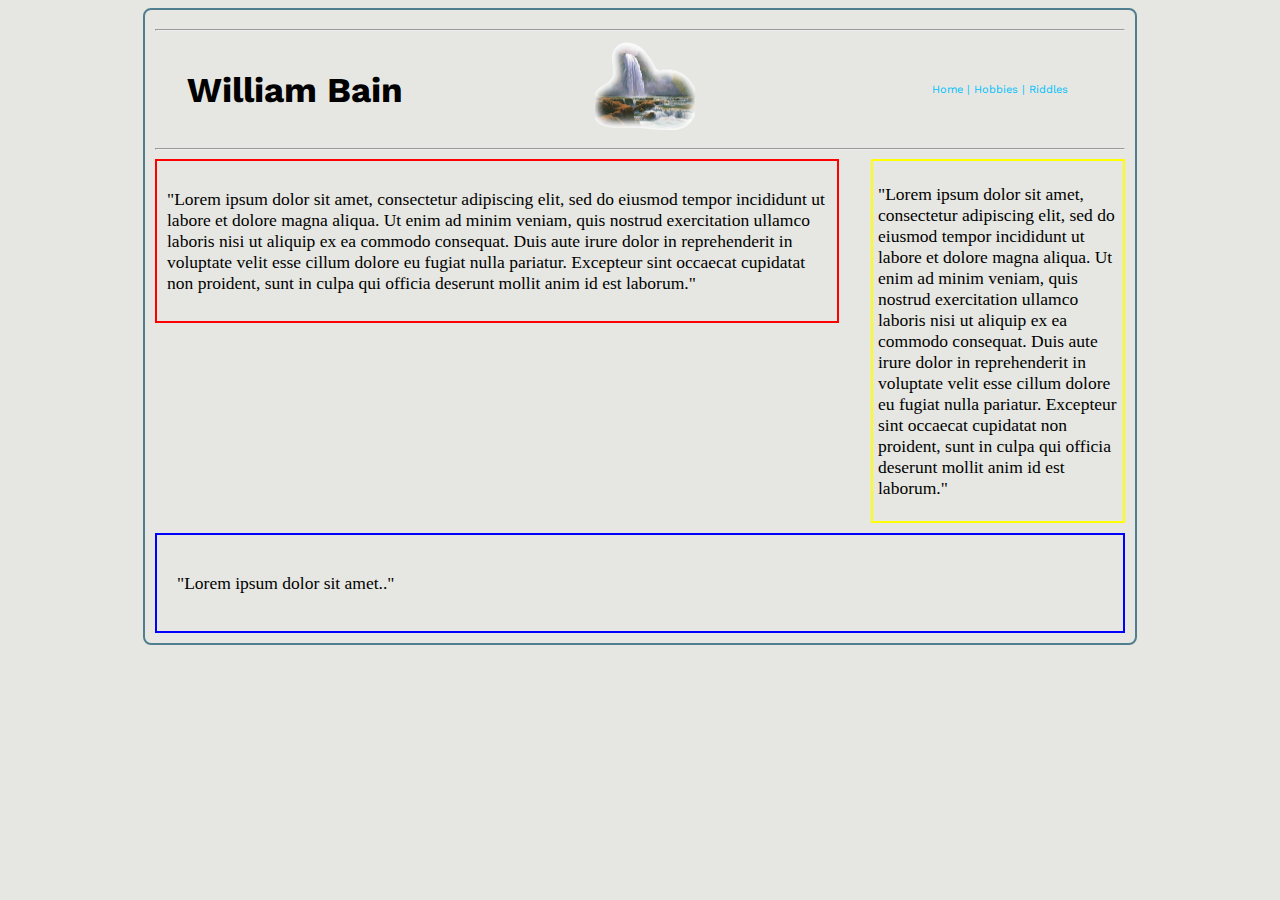
<file: index.html>
<!doctype html>
<html>

<head>
	<link href="https:\\fonts.googleapis.com/css?family=Cormorant+Garamond:500,500i,700,700i|Work+Sans:6--" rel="stylesheet">
	<meta charset="utf-8">
    <title> William Bain - Bio 3</title>
    <link rel="stylesheet" type="text/css" href="style.css"/>
</head>

<body>
<div id="container">
	
		<hr>
		
		<div id="header">
			
			<div id="h1name">
			
			<h1> William Bain </h1>
			
			</div>
			
			<img class="falls" width=100 src="images/giphy.gif" alt="falls" />
			
			<div id="nav">
		
			<a class="btn" href="index.html">Home |</a>
			<a class="btn" href="hobbies.html">Hobbies |</a>
			<a class="btn" href="riddles.html">Riddles </a>
		
			</div>
		
		</div>
	
		<hr>
	
		<div id="contentleft">
		
		<p>"Lorem ipsum dolor sit amet, consectetur adipiscing elit, sed do eiusmod tempor incididunt ut labore et dolore magna aliqua. Ut enim ad minim veniam, quis nostrud exercitation ullamco laboris nisi ut aliquip ex ea commodo consequat. Duis aute irure dolor in reprehenderit in voluptate velit esse cillum dolore eu fugiat nulla pariatur. Excepteur sint occaecat cupidatat non proident, sunt in culpa qui officia deserunt mollit anim id est laborum."</p>
		</div>
		
		<div id="contentright">
		
		<p>"Lorem ipsum dolor sit amet, consectetur adipiscing elit, sed do eiusmod tempor incididunt ut labore et dolore magna aliqua. Ut enim ad minim veniam, quis nostrud exercitation ullamco laboris nisi ut aliquip ex ea commodo consequat. Duis aute irure dolor in reprehenderit in voluptate velit esse cillum dolore eu fugiat nulla pariatur. Excepteur sint occaecat cupidatat non proident, sunt in culpa qui officia deserunt mollit anim id est laborum."</p>
		</div>
		
		<div id="footer">
		<p>"Lorem ipsum dolor sit amet.."</p>
		</div>

</div>
</body>

</html>
</file>
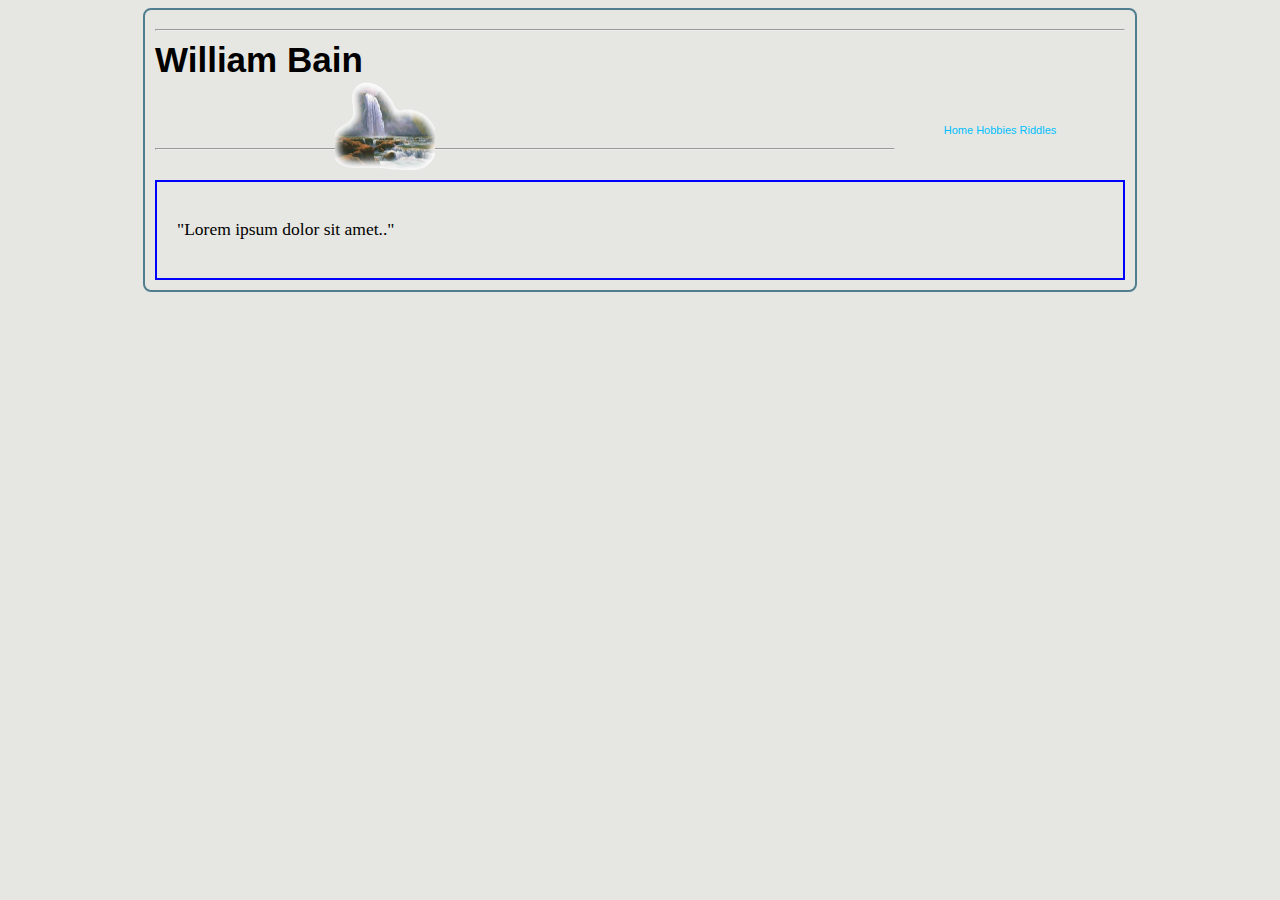
<file: hobbies.html>
<!doctype html>
<html>

<head>
	<meta charset="utf-8">
    <title> William Bain - Bio 3</title>
    <link rel="stylesheet" type="text/css" href="style.css"/>
</head>

<body>
<div id="container">
	
		<hr>
		
		<div id="header">
			
			<div id="name">
			
			<h1> William Bain </h1>
			
			</div>
			
			<img class="falls" width=100 src="images/giphy.gif" alt="falls" />
			
			<div id="nav">
		
			<a class="btn" href="index.html">Home</a>
			<a class="btn" href="hobbies.html">Hobbies</a>
			<a class="btn" href="riddles.html">Riddles</a>
		
			</div>
		
		</div>
		<hr>
		<div id="contenthobbie">
		
		
			<div id="hobbietitle">
			
			</div>
			
			<div id="hobbie1">
			
			</div>
			
			<div id="hobbie2">
			
			</div>
		
		
		</div>
		
	
		
		
		<div id="footer">
		<p>"Lorem ipsum dolor sit amet.."</p>
		</div>

</div>
</body>

</html>
</file>
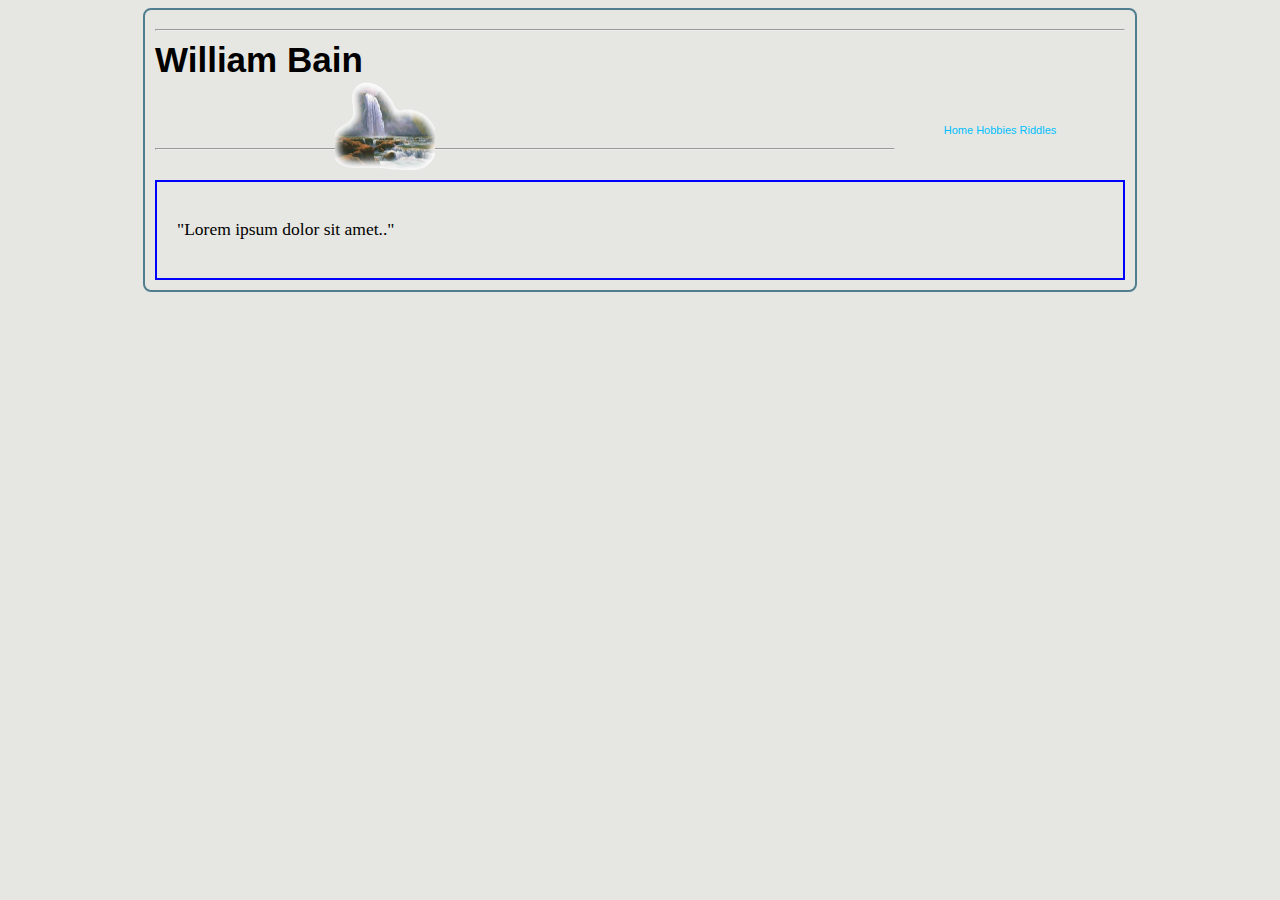
<file: riddles.html>
<!doctype html>
<html>

<head>
	<meta charset="utf-8">
    <title> William Bain - Bio 3</title>
    <link rel="stylesheet" type="text/css" href="style.css"/>
</head>

<body>
<div id="container">
	
		<hr>
		
		<div id="header">
			
			<div id="name">
			
			<h1> William Bain </h1>
			
			</div>
			
			<img class="falls" width=100 src="images/giphy.gif" alt="falls" />
			
			<div id="nav">
		
			<a class="btn" href="index.html">Home</a>
			<a class="btn" href="hobbies.html">Hobbies</a>
			<a class="btn" href="riddles.html">Riddles</a>
		
			</div>
		
		</div>
		<hr>
		
	
		
		
		<div id="footer">
		<p>"Lorem ipsum dolor sit amet.."</p>
		</div>

</div>
</body>

</html>
</file>
<file: style.css>
body{
		font-size:17.5px;
        background-color:#E6E7E2 /* PANTONE 11-4301 TPX Lily White */
	
}

a:link 
        {
            color:deepskyblue;
            text-decoration:none;       
        }
			
a:visited 
        {
				
            color:deepskyblue;
        }
			
a:hover 
        {
            color:black;
				
        }
			
a:active 
        {
            color:white;
        }
		
#container{
		width:970px;
		padding:10px;
		margin:auto;
		border:2px solid #517e8f;
		border-radius:8px;
}

#header{
		height:100px;
		margin:auto;
		font-family: 'Work Sans', sans-serif;

}

#h1name{
		float:left;
		width:240px;
		height:50px;
		line-height: 50px;
		text-align:center;
		margin: 25px 0 25px 20px;
}

h1{
		margin:0;
}

img.falls{
		position:relative;
		left:180px;
		
	
}

#nav{
		float:right;
		height:30px;
		width: 210px;
		line-height:30px;
		font-size:11px;
		text-align:center;
		margin: 35px 20px 35px 0;
}
/*--------------------------INDEX*/
#contentleft{
		float:left;
		width:660px;
		padding:10px;
		margin-bottom:10px;
		border:2px solid red;
}

#contentright{
		float:right;
		width:240px;
		padding:5px;
		margin-bottom:10px;
		border:2px solid yellow;
}
/*---------------------------HOBBIES*/
#contenthobbie{
	
	
}

#hobbietitle{
	
	
}

#hobbie1{
	
	
}

#hobbie2{
	
	
}


#footer{
		clear:both;
		border:2px solid blue;
		padding:20px
}
</file>
